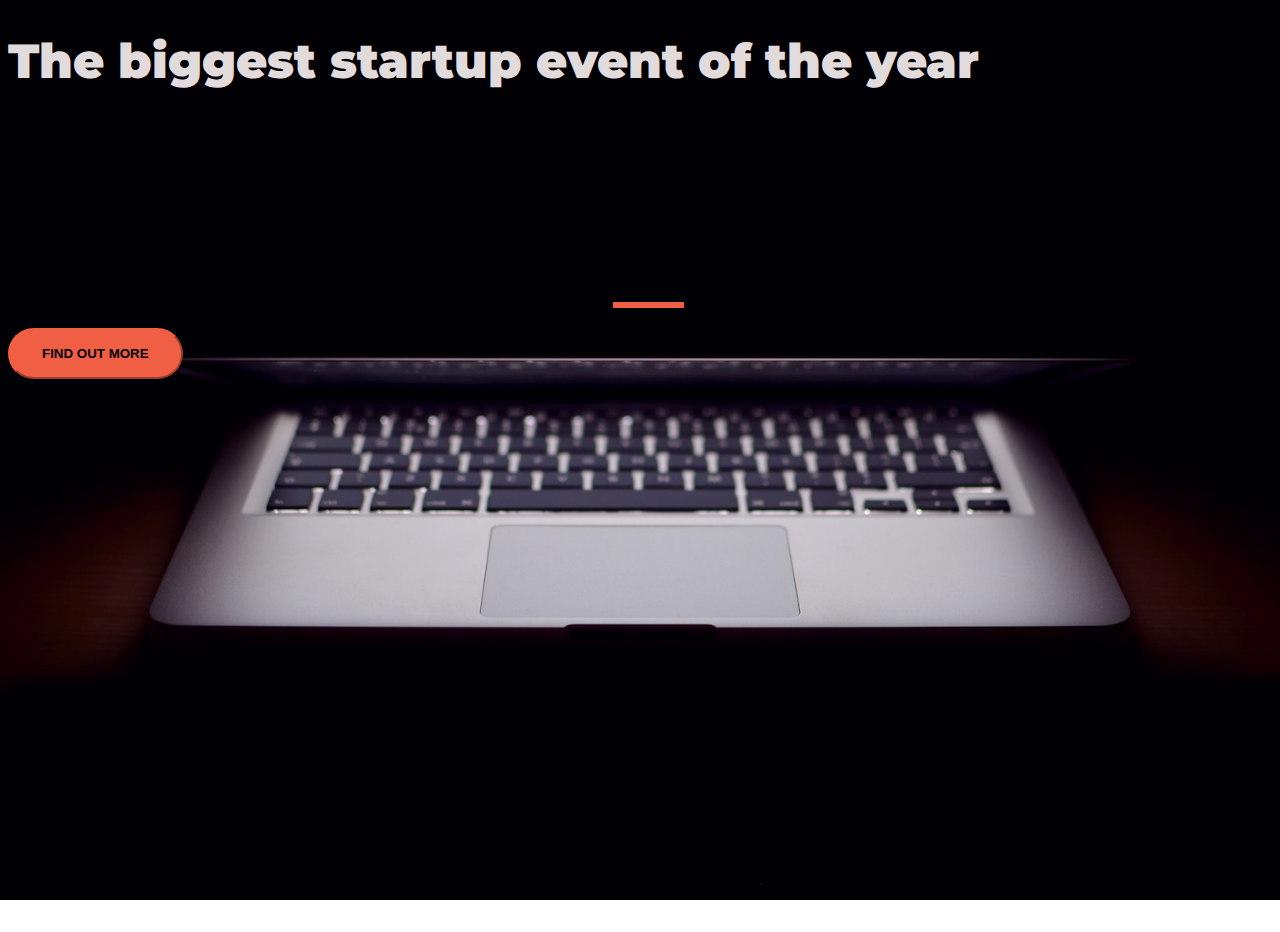
<file: index.html>
<!DOCTYPE html>
<html>
  <head>
    <title>Startup</title>
    <!-- Required meta tags -->
    <meta charset="utf-8">
    <meta name="viewport" content="width=device-width, initial-scale=1, shrink-to-fit=no">
    <!-- Google Fonts -->
    <link href="https://fonts.googleapis.com/css?family=Montserrat" rel="stylesheet">

    <!-- Note that the below Bootstrap file is a specific version. If you grab the most
    current from Bootstrap website, you will see the button grow transition being a lot faster
    than in my video.  Use whichever style sheet you like best! -->
    <!-- Bootstrap CSS from a CDN. This way you don't have to include the bootstrap file yourself -->
<!-- CSS only -->
    <link href="https://cdn.jsdelivr.net/npm/bootstrap@5.2.1/dist/css/bootstrap.min.css" rel="stylesheet" integrity="sha384-iYQeCzEYFbKjA/T2uDLTpkwGzCiq6soy8tYaI1GyVh/UjpbCx/TYkiZhlZB6+fzT" crossorigin="anonymous">    <!-- My own stylesheet -->
    <link href="style.css" rel="stylesheet">
  </head>
  <body>
    <div class="containter d-flex align-items-center h-100 justify-content-center">
      <div class="row">
        <header class="text-center col-12">
      <h1 class="text-uppercase"><strong>The biggest startup event of the year</strong></h1>
    </header>
    <div class="buffer col-12"></div>
    <section class="text-center col-12">
      <hr>
      <a href="https://mailchi.mp/a8f47a7a9fbf/startuppractice"><button class="btn btn-primary btn-xl">Find out more</button></a>
    </section>
    </div>
  </div>
  </body>
</html>
</file>
<file: style.css>
body,
html {
  width: 100%;
  height: 100%;
  font-family: 'Montserrat', sans-serif;
   background: url(header.jpg) no-repeat center center fixed; 
  -webkit-background-size: cover;
  -moz-background-size: cover;
  -o-background-size: cover;
  background-size: cover;
}

h1{
  font-size: 3rem;
  color: #e2dbdb;
}

hr {
    margin: 20px auto;
    color: #F05F44;
    border: 3px solid #F05F44;
    max-width: 65px;
    opacity: 1;  
}

.buffer{
  height:10rem;
}


.btn{
  font-weight: 700;
  border-radius: 300px;
  text-transform: uppercase;
}

.btn-primary{
  background-color: #F05F44;
  border-color: #F05F44 ;
   --bs-btn-hover-bg: #ee4b08;  
    --bs-btn-hover-border-color: #ee4b08;
}

.btn-primary:hover {
  background-color: #ee4b08;
  border-color: #ee4b08;
  border-width: 4px;
}

.btn-xl{
  padding:1rem 2rem;
}
</file>
